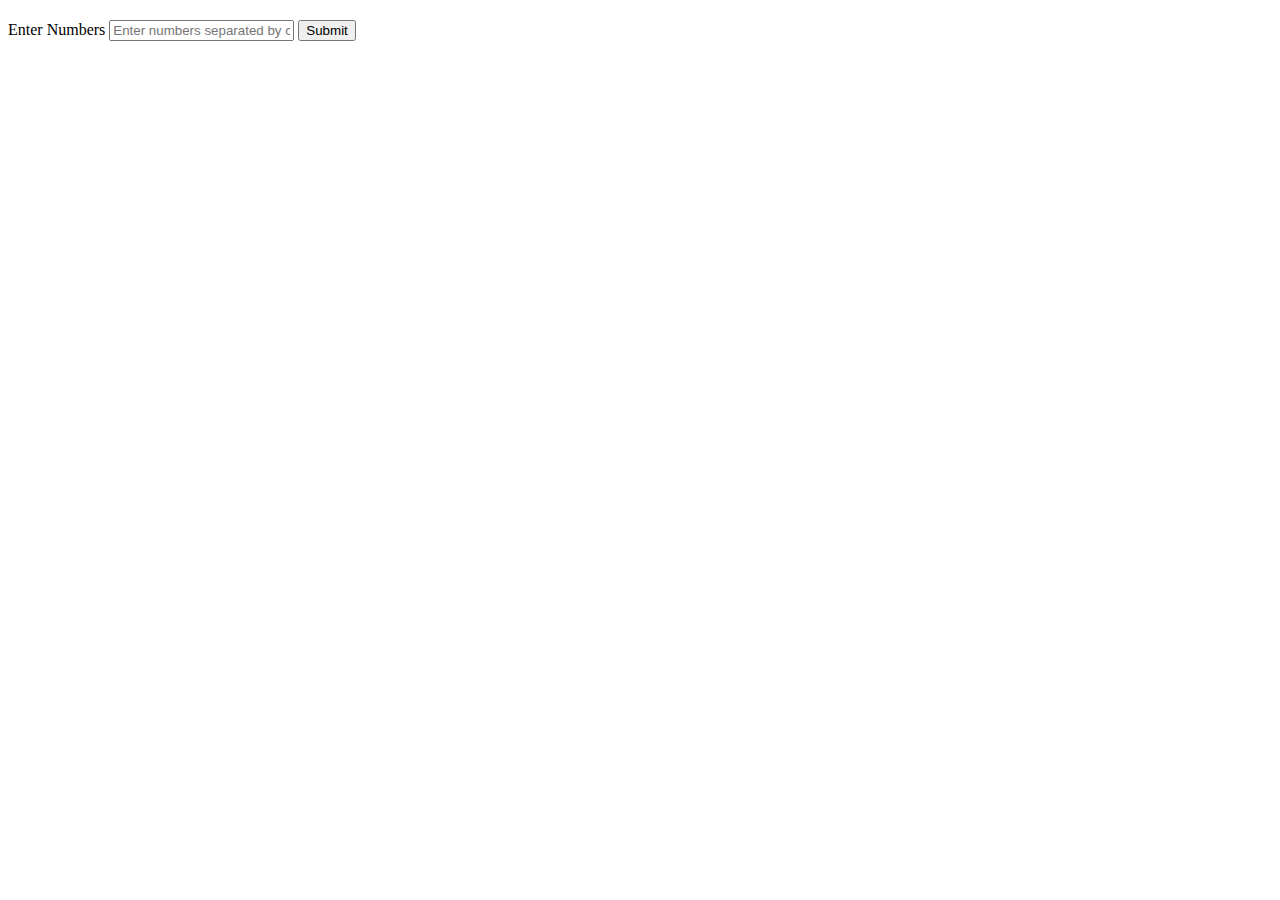
<file: MiniProjects/ArrayPlayground/index.html>
<!DOCTYPE html>
<html lang="en">
  <head>
    <meta charset="UTF-8" />
    <meta name="viewport" content="width=device-width, initial-scale=1.0" />
    <title>Array Playground</title>

    <link rel="stylesheet" href="../WordTextUtilityPage/style.css" />
    <link
      href="https://cdn.jsdelivr.net/npm/bootstrap@5.3.8/dist/css/bootstrap.min.css"
      rel="stylesheet"
      integrity="sha384-sRIl4kxILFvY47J16cr9ZwB07vP4J8+LH7qKQnuqkuIAvNWLzeN8tE5YBujZqJLB"
      crossorigin="anonymous"
    />
  </head>
  <body>
    <div class="container">

      <section class="numInputDiv">
        <label for="number">Enter Numbers</label>
        <input
          type="text"
          name="numberInput"
          id="numberInput"
          placeholder="Enter numbers separated by commas"
        />

        <button class="btn btn-primary" id="submitBtn" onclick="handleSubmit()">
          Submit
        </button>

        <div id="sortedOutput"></div>
        <div id="reversedOutput"></div>
        <div id="maxOutput"></div>
        <div id="minOutput"></div>
      </section>
    </div>

    <script
      src="https://cdn.jsdelivr.net/npm/bootstrap@5.3.8/dist/js/bootstrap.bundle.min.js"
      integrity="sha384-FKyoEForCGlyvwx9Hj09JcYn3nv7wiPVlz7YYwJrWVcXK/BmnVDxM+D2scQbITxI"
      crossorigin="anonymous"
    ></script>
    <script src="index.js"></script>
  </body>
</html>
</file>
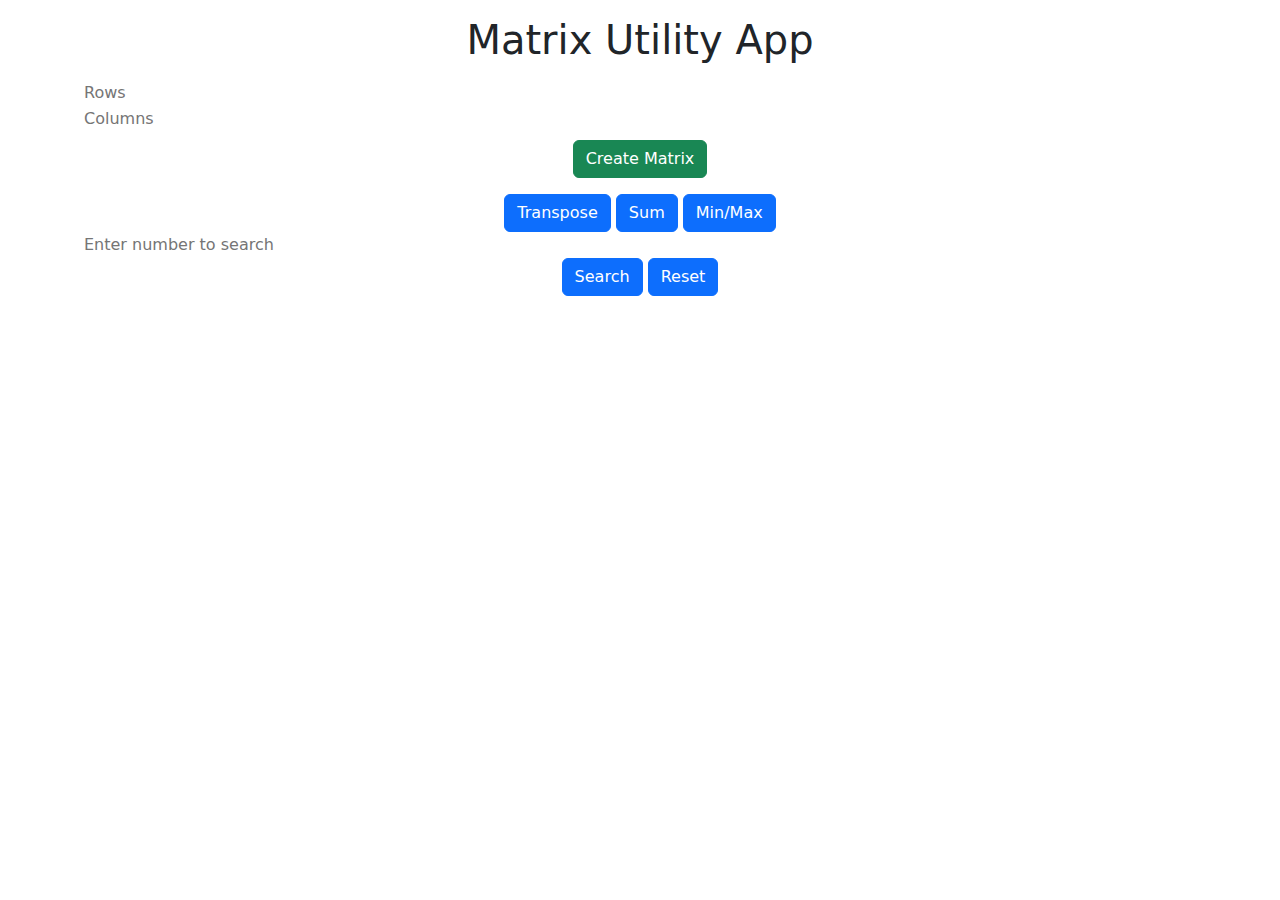
<file: MiniProjects/MatrixUtilityApp/index.html>
<!DOCTYPE html>
<html lang="en">
  <head>
    <meta charset="UTF-8" />
    <meta name="viewport" content="width=device-width, initial-scale=1.0" />
    <title>Matrix Utility App</title>

    <link
      href="https://cdn.jsdelivr.net/npm/bootstrap@5.3.8/dist/css/bootstrap.min.css"
      rel="stylesheet"
      crossorigin="anonymous"
    />
    <link rel="stylesheet" href="style.css" />
  </head>
  <body>
    <div class="container text-center">
      <h1 class="my-3">Matrix Utility App</h1>

      <section class="matrix-setup my-3">
        <input type="number" id="rows" placeholder="Rows" min="1" />
        <input type="number" id="cols" placeholder="Columns" min="1" />
        <button class="btn btn-success mt-2" id="createMatrixBtn" onclick="createMatrix()">
          Create Matrix
        </button>
      </section>

      <div id="matrixDisplay" class="my-3"></div>

      <section class="matrix-operations my-3">
        <button class="btn btn-primary" id="transposeBtn" onclick="transposeMatrix()">Transpose</button>
        <button class="btn btn-primary" id="sumBtn">Sum</button>
        <button class="btn btn-primary" id="minMaxBtn">Min/Max</button>
        <input
          type="number"
          id="searchValue"
          placeholder="Enter number to search"
        />
        <button class="btn btn-primary" id="searchBtn">Search</button>
        <button class="btn btn-primary" id="resetBtn" onclick="resetMatrix()">Reset</button>
      </section>

      <section id="result" class="mt-3 text-center fw-bold"></section>
    </div>

    <script src="index.js"></script>
  </body>
</html>
</file>
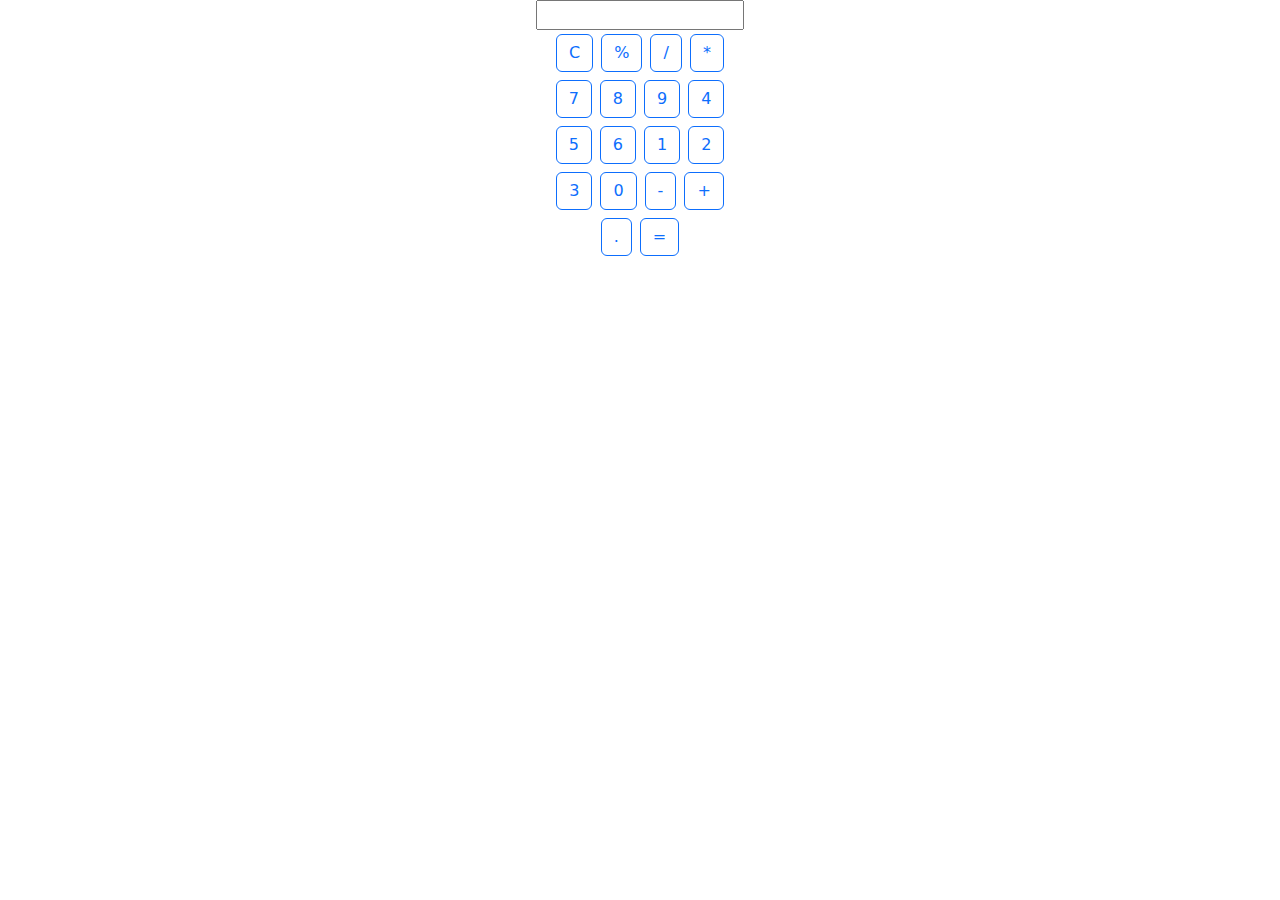
<file: MiniProjects/MiniCalculator/index.html>
<!DOCTYPE html>
<html lang="en">
  <head>
    <meta charset="UTF-8" />
    <meta name="viewport" content="width=device-width, initial-scale=1.0" />
    <title>Mini Calculator</title>
    <link
      href="https://cdn.jsdelivr.net/npm/bootstrap@5.3.8/dist/css/bootstrap.min.css"
      rel="stylesheet"
    />
    <link rel="stylesheet" href="style.css" />
  </head>
  <body>
    <section class="main">
      <div class="container">
        <div class="calculator">
          <div class="displayCalc">
            <input type="text" id="calcDisplay" />
          </div>
          <div class="buttonDiv">
            <div class="allButtons"></div>
          </div>
        </div>
      </div>
    </section>

    <script src="index.js"></script>
  </body>
</html>
</file>
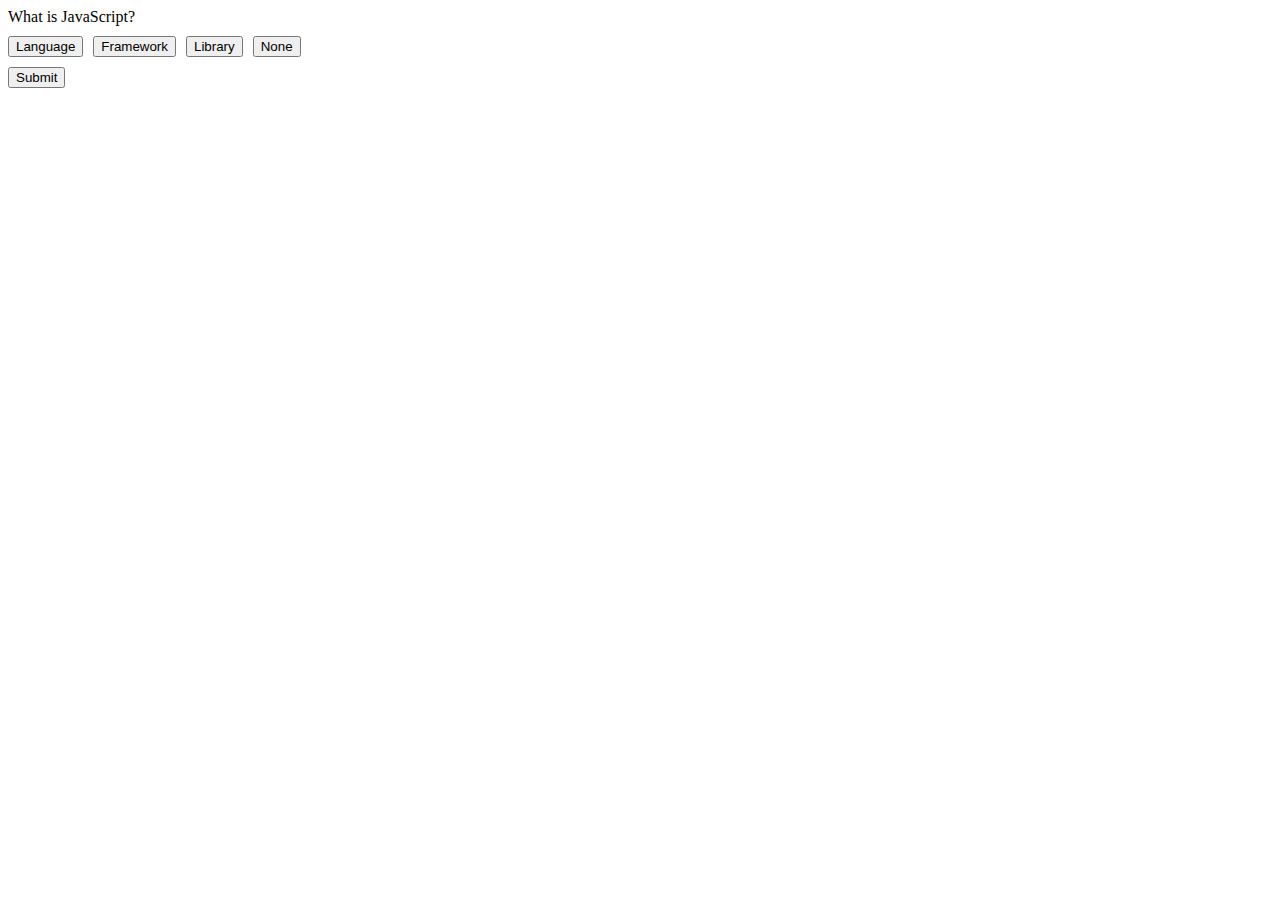
<file: MiniProjects/QuizApp/index.html>
<!DOCTYPE html>
<html lang="en">
  <head>
    <meta charset="UTF-8" />
    <meta name="viewport" content="width=device-width, initial-scale=1.0" />
    <title>Word & Text Utility Page</title>

    <link rel="stylesheet" href="style.css" />
    <link
      href="https://cdn.jsdelivr.net/npm/bootstrap@5.3.8/dist/css/bootstrap.min.css"
      rel="stylesheet"
      integrity="sha384-sRIl4kxILFvY47J16cr9ZwB07vP4J8+LH7qKQnuqkuIAvNWLzeN8tE5YBujZqJLB"
      crossorigin="anonymous"
    />
  </head>
  <body>
    <div class="container">
        <div class="questionContainer"></div>
        <div class="optionArea"></div>
        <div class="button">
            <button class="btn btn-primary" type="button">Submit</button>
        </div>
        <div class="scoreArea"></div>
    </div>

    <script
      src="https://cdn.jsdelivr.net/npm/bootstrap@5.3.8/dist/js/bootstrap.bundle.min.js"
      integrity="sha384-FKyoEForCGlyvwx9Hj09JcYn3nv7wiPVlz7YYwJrWVcXK/BmnVDxM+D2scQbITxI"
      crossorigin="anonymous"
    ></script>
    <script src="index.js"></script>
  </body>
</html>
</file>
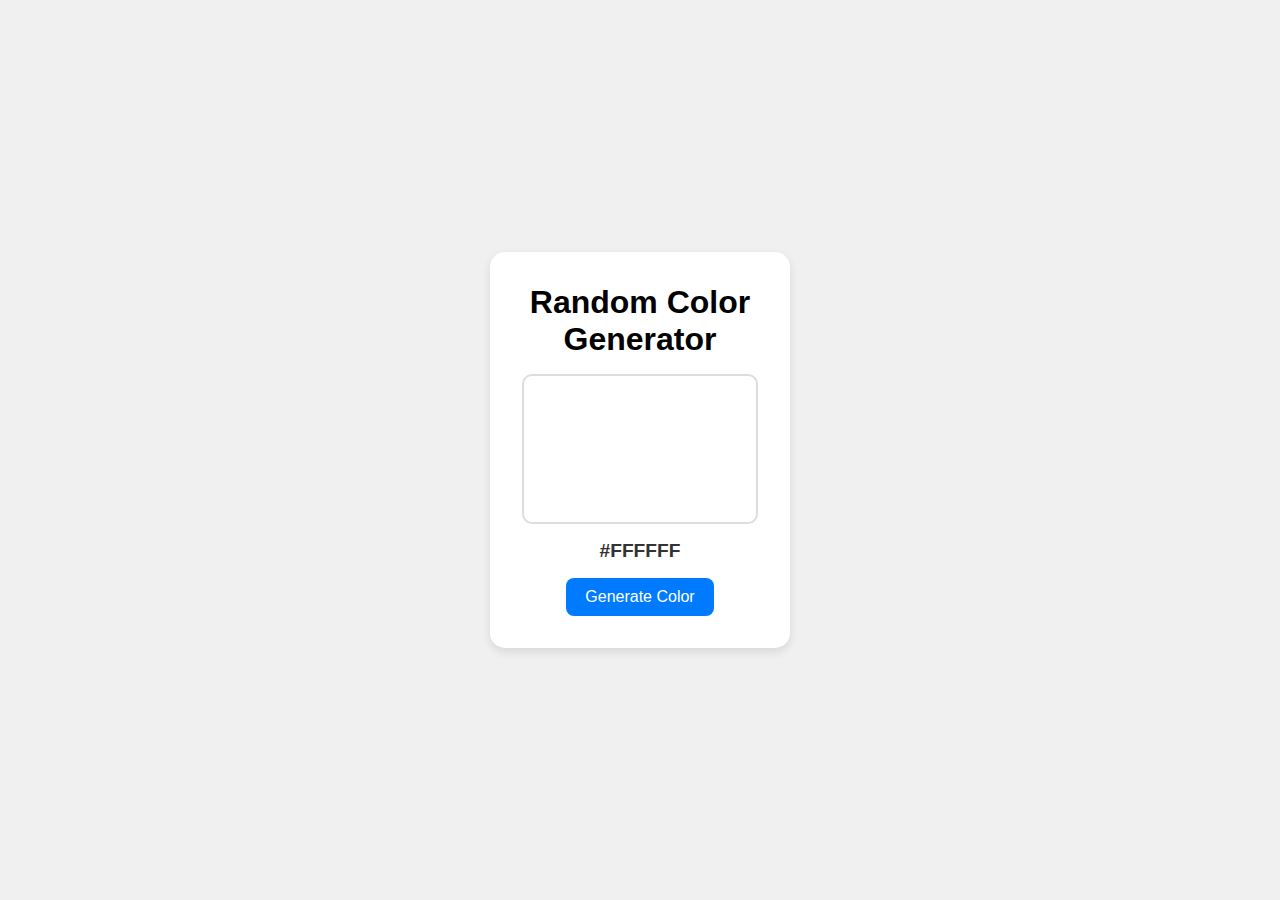
<file: MiniProjects/RandomColorGenerator/index.html>
<!DOCTYPE html>
<html lang="en">
<head>
  <meta charset="UTF-8" />
  <meta name="viewport" content="width=device-width, initial-scale=1.0" />
  <title>Random Color Generator</title>
  <link rel="stylesheet" href="style.css" />
</head>
<body>
  <div class="color-generator">
    <h1>Random Color Generator</h1>
    <div class="color-box" id="colorBox"></div>
    <p id="colorCode">#FFFFFF</p>
    <button id="generateBtn">Generate Color</button>
  </div>

  <script src="index.js"></script>
</body>
</html>
</file>
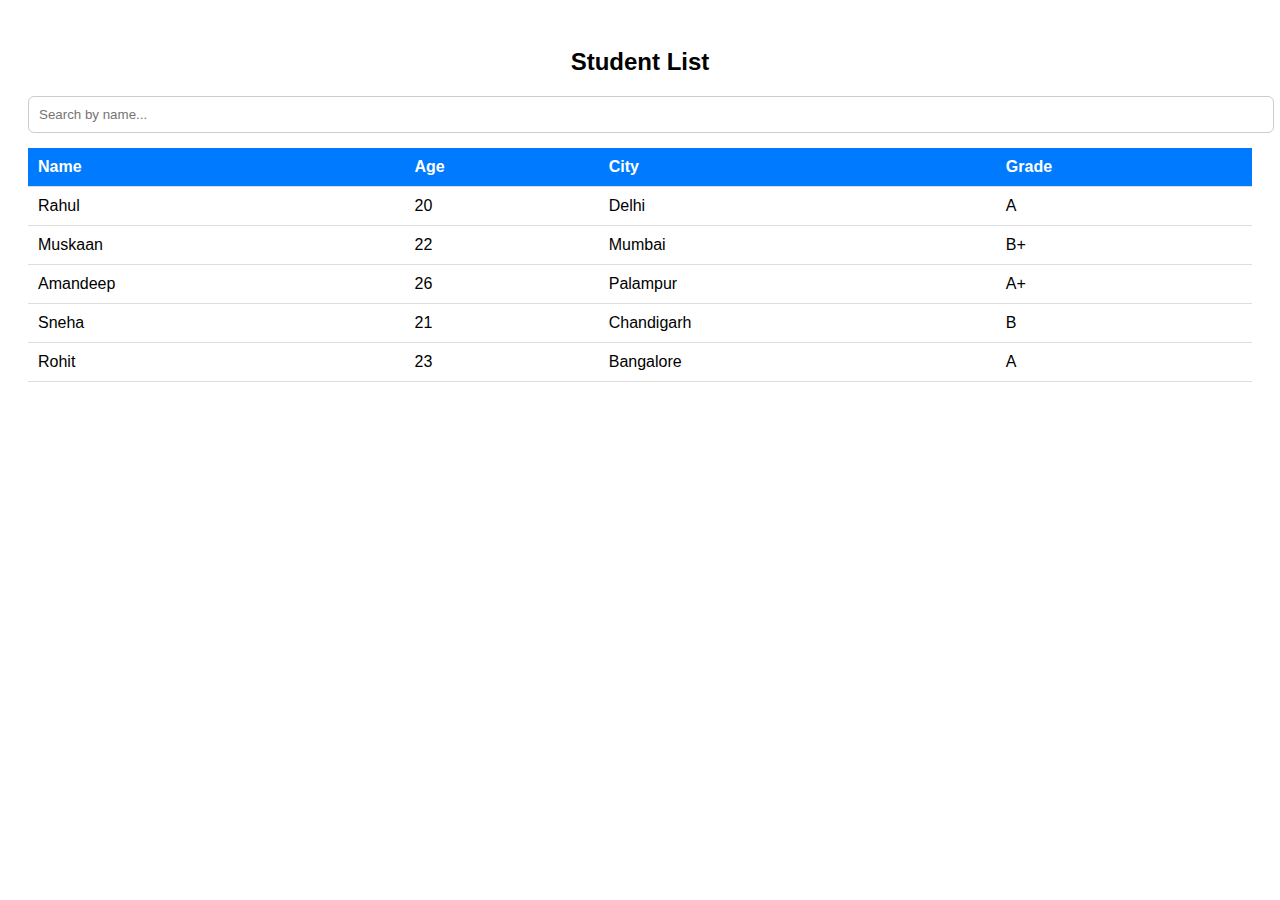
<file: MiniProjects/TableSearch/index.html>
<!DOCTYPE html>
<html lang="en">
<head>
  <meta charset="UTF-8">
  <meta name="viewport" content="width=device-width, initial-scale=1.0">
  <title>Table Search Filter Demo</title>
  <link rel="stylesheet" href="style.css">
</head>
<body>
  <h2>Student List</h2>
  <input type="text" id="searchInput" placeholder="Search by name...">
  
  <table id="studentTable">
    <thead>
      <tr>
        <th>Name</th>
        <th>Age</th>
        <th>City</th>
        <th>Grade</th>
      </tr>
    </thead>
    <tbody>
      <tr><td>Rahul</td><td>20</td><td>Delhi</td><td>A</td></tr>
      <tr><td>Muskaan</td><td>22</td><td>Mumbai</td><td>B+</td></tr>
      <tr><td>Amandeep</td><td>26</td><td>Palampur</td><td>A+</td></tr>
      <tr><td>Sneha</td><td>21</td><td>Chandigarh</td><td>B</td></tr>
      <tr><td>Rohit</td><td>23</td><td>Bangalore</td><td>A</td></tr>
    </tbody>
  </table>

  <script src="index.js"></script>
</body>
</html>
</file>
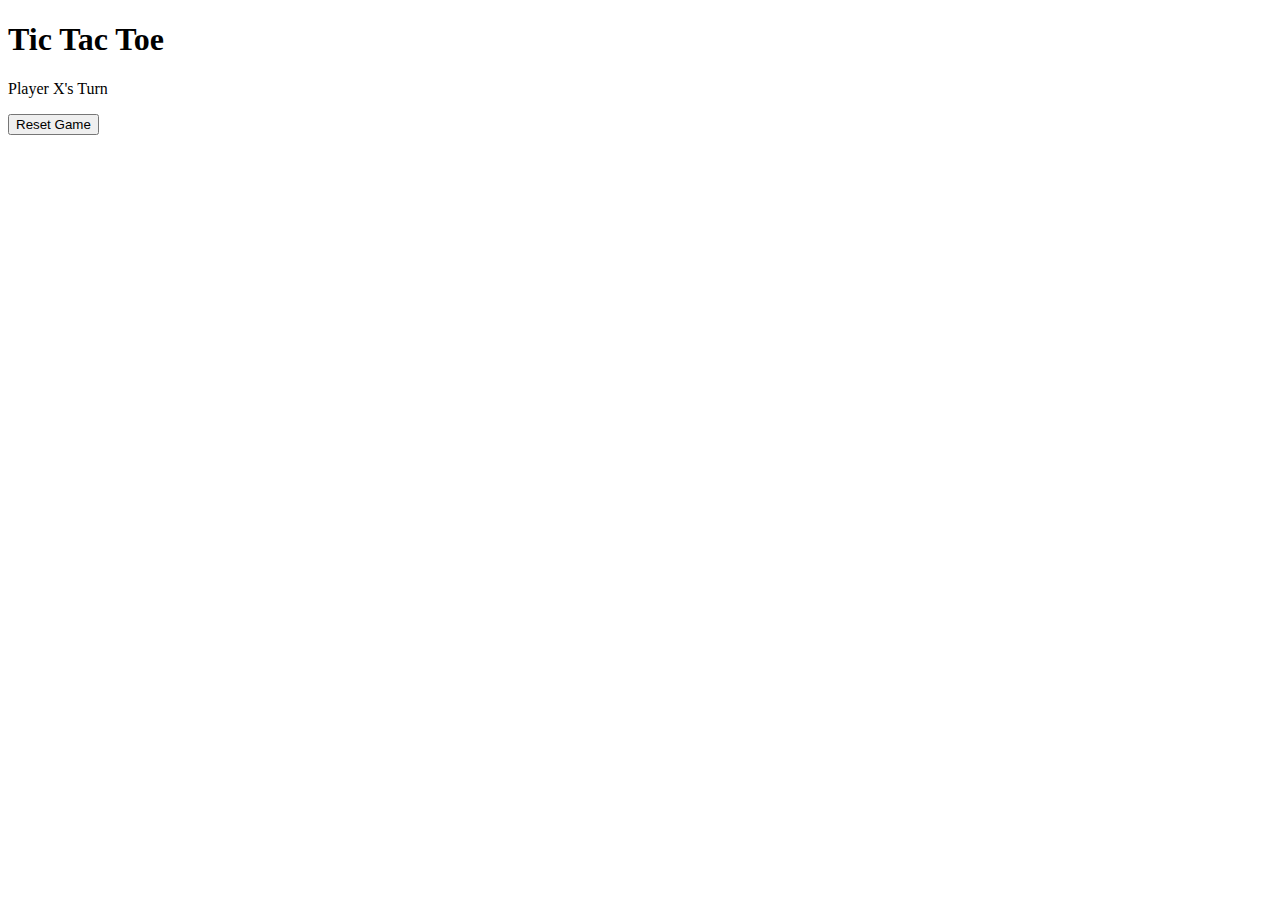
<file: MiniProjects/TicTacToe/index.html>
<!DOCTYPE html>
<html lang="en">
  <head>
    <meta charset="UTF-8" />
    <meta name="viewport" content="width=device-width, initial-scale=1.0" />
    <title>Tic Tac Toe</title>
    <link rel="stylesheet" href="style.css" />
  </head>
  <body>
    <section class="game-container">
      <h1>Tic Tac Toe</h1>
      <div class="board">
        <div class="cell" data-cell></div>
        <div class="cell" data-cell></div>
        <div class="cell" data-cell></div>
        <div class="cell" data-cell></div>
        <div class="cell" data-cell></div>
        <div class="cell" data-cell></div>
        <div class="cell" data-cell></div>
        <div class="cell" data-cell></div>
        <div class="cell" data-cell></div>
      </div>
      <p class="status-text">Player X's Turn</p>
      <button id="resetBtn">Reset Game</button>
    </section>

    <script src="index.js"></script>
  </body>
</html>
</file>
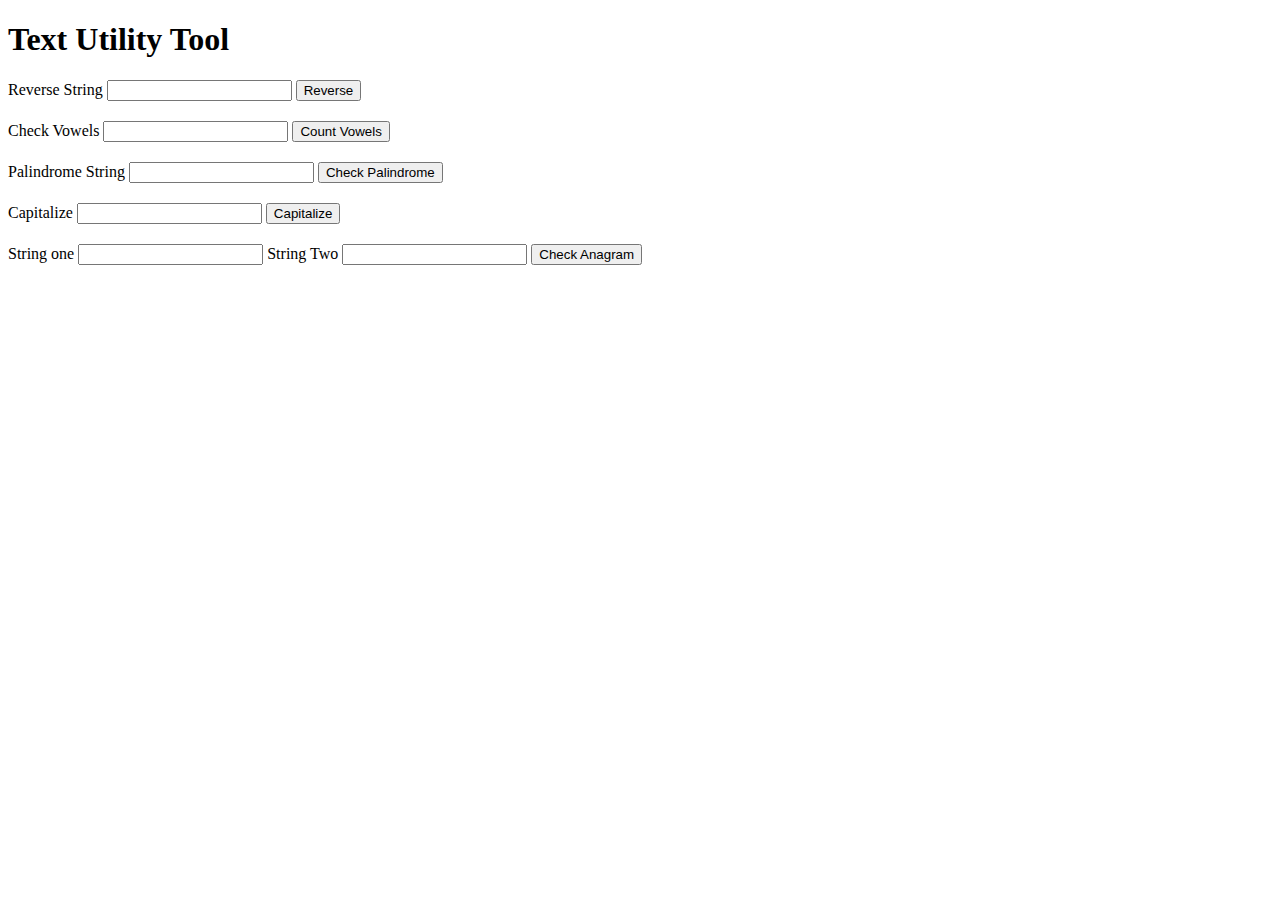
<file: MiniProjects/WordTextUtilityPage/index.html>
<!DOCTYPE html>
<html lang="en">
  <head>
    <meta charset="UTF-8" />
    <meta name="viewport" content="width=device-width, initial-scale=1.0" />
    <title>Word & Text Utility Page</title>

    <link rel="stylesheet" href="style.css" />
    <link
      href="https://cdn.jsdelivr.net/npm/bootstrap@5.3.8/dist/css/bootstrap.min.css"
      rel="stylesheet"
      integrity="sha384-sRIl4kxILFvY47J16cr9ZwB07vP4J8+LH7qKQnuqkuIAvNWLzeN8tE5YBujZqJLB"
      crossorigin="anonymous"
    />
  </head>
  <body>
    <div class="container text-center">
      <h1 class="my-3">Text Utility Tool</h1>

      <section class="textUtilityTool">
        <div id="reverseInputDiv">
          <label for="ReverseString">Reverse String</label>
          <input type="text" name="reverseStr" id="reverseInput" />
          <button class="btn btn-primary" id="reverseBtn" onclick="reverseString()">Reverse</button>
        </div>

        <div id="reverseOutput"></div>
      </section>

      <section class="countVowels">
        <div id="vowelInputDiv">
          <label for="String">Check Vowels</label>
          <input type="text" name="vowelStr" id="vowelInput" />
          <button class="btn btn-primary" id="vowelBtn" onclick="countVowels()">Count Vowels</button>
        </div>

        <div id="vowelOutput"></div>
      </section>

      <section class="palindrome">
        <div class="palindromeInput">
          <label for="palindromeInput">Palindrome String</label>
          <input type="text" name="palindromeInput" id="palindromeInput">
          <button class="btn btn-primary" id="palindromeBtn" onclick="checkPalindrome()">Check Palindrome</button>
        </div>

        <div id="palindromeOutput"></div>
      </section>


      <section class="capital">
        <div class="capitalizeInput">
          <label for="capitalizeInput">Capitalize</label>
          <input type="text" name="capitalizeInput" id="capitalizeInput">
          <button class="btn btn-primary" id="capitalizeBtn" onclick="checkCapital()">Capitalize</button>
        </div>

        <div id="capitalizeOutput"></div>
      </section>

      <section class="anagramCheck">
        <div id="anagramCheck">
          <label for="anagramInput1">String one</label>
          <input type="text" name="anagramInput1" id="anagramInput1">
          <label for="anagramInput2">String Two</label>
          <input type="text" name="anagramInput1=2" id="anagramInput2">
          <button class="btn btn-primary" id="anagramBtn" onclick="checkAnagram()">Check Anagram</button>
        </div>

        <div id="anagramOutput"></div>
      </section>
    </div>

    <script
      src="https://cdn.jsdelivr.net/npm/bootstrap@5.3.8/dist/js/bootstrap.bundle.min.js"
      integrity="sha384-FKyoEForCGlyvwx9Hj09JcYn3nv7wiPVlz7YYwJrWVcXK/BmnVDxM+D2scQbITxI"
      crossorigin="anonymous"
    ></script>
    <script src="index.js"></script>
  </body>
</html>
</file>
<file: MiniProjects/WordTextUtilityPage/style.css>
section{
    margin: 20px 0px;
}
</file>
<file: MiniProjects/MatrixUtilityApp/style.css>
table {
  width: auto;
  border-collapse: collapse;
}

td {
  width: 50px;
  height: 50px;
  text-align: center;
}

input {
  width: 100%;
  border: none;
  outline: none;
}
</file>
<file: MiniProjects/MiniCalculator/style.css>
.calculator{
    width: 100%;
    text-align: center;
}
.buttonDiv{
    width: 100%;
    text-align: -webkit-center;
}
.allButtons{
    width: 200px;
}
</file>
<file: MiniProjects/QuizApp/style.css>
.selected {
  border: 3px solid green;
}

.optionArea button {
  margin-right: 10px;
  margin-block: 10px;
}

.true {
  color: green;
  font-size: 16px;
}

.false {
  color: red;
  font-size: 16px;
}
</file>
<file: MiniProjects/RandomColorGenerator/style.css>
* {
  margin: 0;
  padding: 0;
  box-sizing: border-box;
  font-family: 'Poppins', sans-serif;
}

body {
  height: 100vh;
  display: flex;
  align-items: center;
  justify-content: center;
  background-color: #f0f0f0;
}

.color-generator {
  text-align: center;
  background: #fff;
  padding: 2rem;
  border-radius: 15px;
  box-shadow: 0 4px 10px rgba(0, 0, 0, 0.1);
  width: 300px;
}

.color-box {
  width: 100%;
  height: 150px;
  border-radius: 10px;
  margin: 1rem 0;
  background-color: #ffffff;
  border: 2px solid #ddd;
  transition: background-color 0.3s ease;
}

#colorCode {
  font-size: 1.2rem;
  margin-bottom: 1rem;
  font-weight: bold;
  color: #333;
}

#generateBtn {
  padding: 0.6rem 1.2rem;
  background-color: #007bff;
  color: #fff;
  border: none;
  border-radius: 8px;
  cursor: pointer;
  font-size: 1rem;
  transition: background-color 0.3s ease;
}

#generateBtn:hover {
  background-color: #0056b3;
}
</file>
<file: MiniProjects/TableSearch/style.css>
body {
  font-family: Arial, sans-serif;
  padding: 20px;
}

h2 {
  text-align: center;
  margin-bottom: 20px;
}

#searchInput {
  width: 100%;
  padding: 10px;
  margin-bottom: 15px;
  border: 1px solid #ccc;
  border-radius: 6px;
}

table {
  width: 100%;
  border-collapse: collapse;
}

th, td {
  padding: 10px;
  text-align: left;
  border-bottom: 1px solid #ddd;
}

tr:hover {
  background-color: #f1f1f1;
}

th {
  background-color: #007bff;
  color: white;
}
</file>
<file: MiniProjects/TicTacToe/style.css>
<!DOCTYPE html>
<html lang="en">
  <head>
    <meta charset="UTF-8" />
    <meta name="viewport" content="width=device-width, initial-scale=1.0" />
    <title>Tic Tac Toe</title>
    <link rel="stylesheet" href="style.css" />
  </head>
  <body>
    <section class="game-container">
      <h1>Tic Tac Toe</h1>
      <div class="board">
        <div class="cell" data-cell></div>
        <div class="cell" data-cell></div>
        <div class="cell" data-cell></div>
        <div class="cell" data-cell></div>
        <div class="cell" data-cell></div>
        <div class="cell" data-cell></div>
        <div class="cell" data-cell></div>
        <div class="cell" data-cell></div>
        <div class="cell" data-cell></div>
      </div>
      <p class="status-text">Player X's Turn</p>
      <button id="resetBtn">Reset Game</button>
    </section>

    <script src="index.js"></script>
  </body>
</html>
</file>
